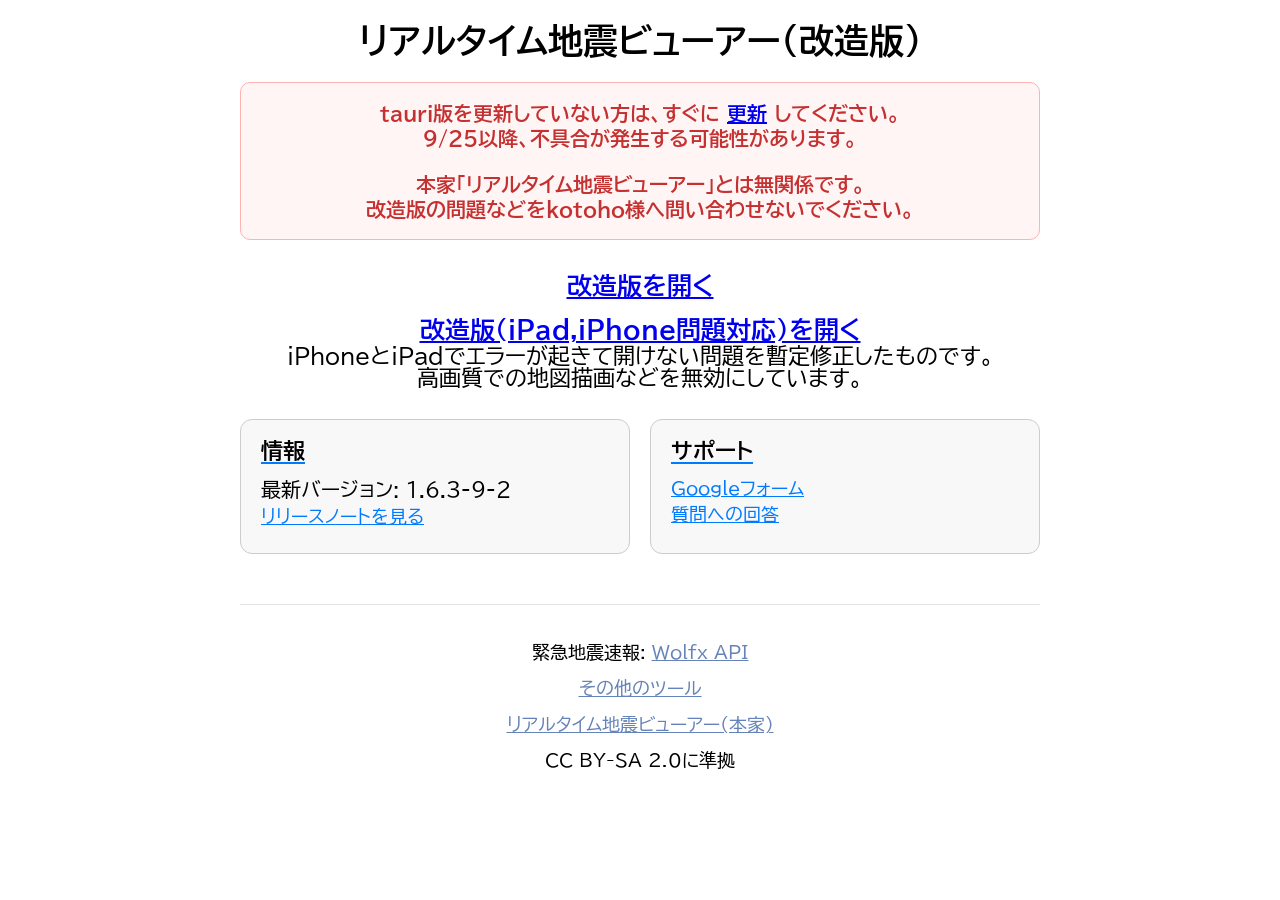
<file: index.html>
<!DOCTYPE html>
<html lang="ja">

<head>
    <meta charset="UTF-8">
    <meta name="viewport" content="width=device-width, initial-scale=1.0">
    <meta name="description" content="リアルタイム地震ビューアーの制限を一部開放して、機能を追加したものです。※「リアルタイム地震ビューアー」を改造したもので、本家様とは無関係です。">
    <title>リアルタイム地震ビューアー(改造版)</title>
    <link rel="preconnect" href="https://fonts.googleapis.com">
    <link rel="preconnect" href="https://fonts.gstatic.com" crossorigin>
    <link href="https://fonts.googleapis.com/css2?family=BIZ+UDPGothic&display=swap" rel="stylesheet">
    <link href="style.css" rel="stylesheet">
</head>

<body class="container">
    <h1>リアルタイム地震ビューアー(改造版)</h1>
    <div class="alert-box">
        <p>tauri版を更新していない方は、すぐに <a href="https://github.com/t0729/srev-kaizou/releases/tag/1.6.3-9-2(2)">更新</a> してください。</p>
	<p>9/25以降、不具合が発生する可能性があります。</p>
        <br>
        <p>本家「リアルタイム地震ビューアー」とは無関係です。</p>
        <p>改造版の問題などをkotoho様へ問い合わせないでください。</p>
    </div>

    <a class="text" style="font-weight: 700;" href="./srev-s/">改造版を開く</a>
    <br><br>
    <a class="text" style="font-weight: 700;"
        href="https://t0729.github.io/srev-kaizou-iphone/">改造版(iPad,iPhone問題対応)を開く</a>
    <br>
    <a class="text" style="font-size: 22px;">iPhoneとiPadでエラーが起きて開けない問題を暫定修正したものです。
        <br>
        高画質での地図描画などを無効にしています。
    </a>

    <div class="info-grid">
        <div class="info-card">
            <h3>情報</h3>
            <p class="item">最新バージョン: 1.6.3-9-2</p>
            <a href="./release_notes.html" class="link-item">リリースノートを見る</a>
        </div>

        <div class="info-card">
            <h3>サポート</h3>
            <a href="https://forms.gle/rfTomFZYZ8oRJ6Ea6" class="link-item">Googleフォーム</a>
            <a href="./answer.html" class="link-item">質問への回答</a>
        </div>
    </div>
    <footer>
        <p>緊急地震速報: <a href="https://wolfx.jp/apidoc">Wolfx API</a></p>
        <p>
            <a href="./other.html">その他のツール</a>
        </p>
        <p>
            <a href="https://github.com/kotoho7/scratch-realtime-earthquake-viewer-page">リアルタイム地震ビューアー(本家)</a>
        </p>
        <p class="license">CC BY-SA 2.0に準拠</p>
    </footer>
</body>

</html>
</file>
<file: style.css>
body{
    font-family: "BIZ UDPGothic",sans-serif;
    text-align: center;
}

.container {
    max-width: 800px;
    margin: 0 auto;
}


/* 警告ボックス */
.alert-box {
    background-color: #fff5f5;
    border: 1px solid #feb2b2;
    padding: 15px;
    border-radius: 10px;
    margin-bottom: 30px;
}

.alert-box p {
    color: #c53030;
    font-size: 20px;
    font-weight: 700;
    margin: 5px 0;
}

h1{
    font-size: 35px;
}


/* カード */
.info-grid {
    display: grid;
    grid-template-columns: 1fr 1fr;
    gap: 20px;
    text-align: left;
    margin-top: 30px;
}

.info-card {
    background-color: #f8f8f8;
    border: 1px solid #cccccc;
    padding: 20px;
    border-radius: 12px;
}

.info-card h3 {
    margin-top: 0;
    font-size: 22px;
    border-bottom: 2px solid #007bff;
    display: inline-block;
    margin-bottom: 15px;
}

.item {
    display: block;
    margin-top: 0;
    margin-bottom: 8px;
    font-size: 20px;
}

.link-item {
    display: block;
    color: #007bff;
    margin-bottom: 8px;
    font-size: 18px;
}

/* 普通の文字 */
.text{
    display: inline-block;
    font-size: 25px;
    margin-top: 3px;
}

/* フッター */
footer {
    margin-top: 50px;
    padding-top: 20px;
    border-top: 1px solid #e4e4e4;
    font-size: 18px;
    color: #000000;
}

footer a {
    color: #6583b8;
}

/* スマホ用 */
@media (max-width: 600px) {
    .info-grid {
        grid-template-columns: 1fr;
    }
}
</file>
